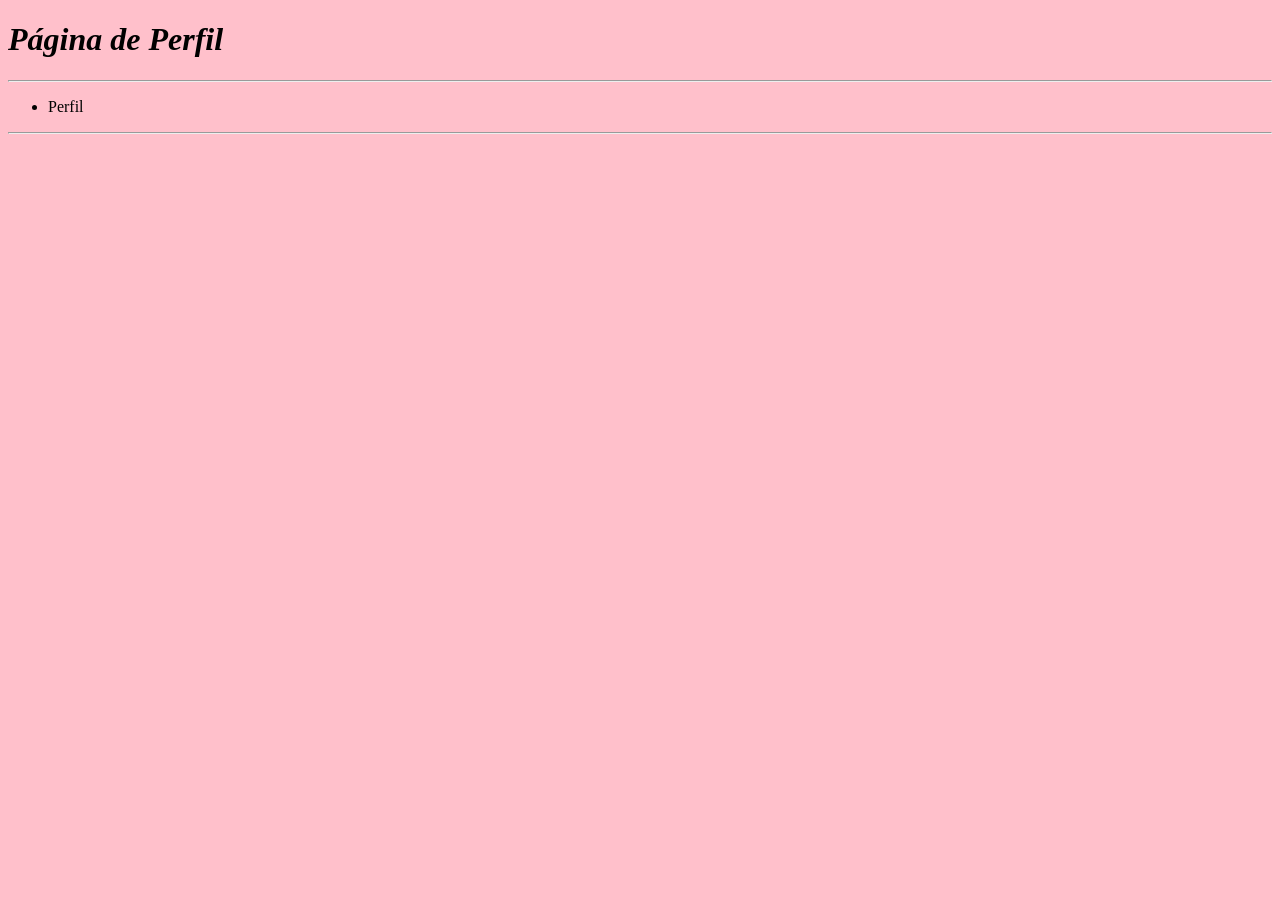
<file: index.html>
<!DOCTYPE html>
<html lang="pt-br">
<head>
  <meta charset="UTF-8">
  <meta name="viewport" content="width=device-width, initial-scale=1">
  <link rel="stylesheet" href="style.css">
  <title>Ex 6</title>
</head>
<body>
  <header>
    <p ALIGN=center <FONT face = "Monospace"><FONT color= "black"><h1><i>Página de Perfil</i></h1></FONT></FONT></p>
        <hr>
        <nav class="Página de Perfil"> 
            <ul>
                <li><a href="#perfil">Perfil</a></li>
            </ul>
        </nav>
    </header>
    <hr>
</body>
</html>
</file>
<file: style.css>
body {
    background-color: pink
}
a {
    text-decoration: none;
    color: black;
}

a:hover {
    text-decoration: underline;
}

.Menu ul{
    display: flex;
    flex-direction: row;
    justify-content: space-around;
}

.Menu li{
    list-style: none ;
}
</file>
